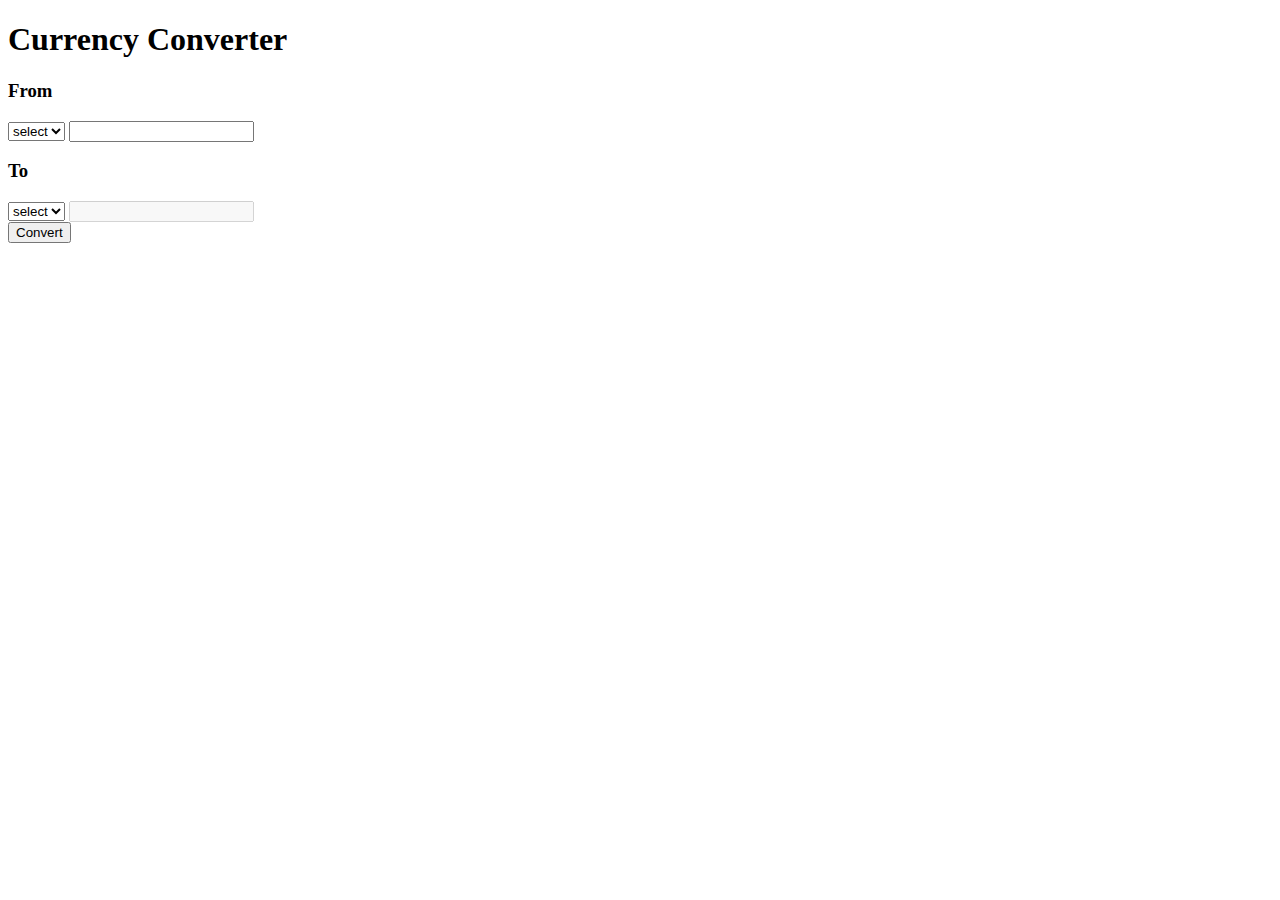
<file: index.html>
<!DOCTYPE html>
<html lang="en">
<head>
<meta charset="utf-8">
<meta name="viewport" content="initial-scale=1.0, maximum-scale=1.0, user-scalable=1">
<title>Home</title>
<link rel="stylesheet" type="css" href="style.css">
</head>
<body>

<div class="container">
    <h1>Currency Converter</h1>
    <div class="row">
      <div class="col">
        <h3>From</h3>
        <select name="currency" class="currency"> 
        	<option>select</option>
        </select>
        <input type="text" name="" id="input_currency">
      </div>
      <div class="col">
        <h3>To</h3>
        <select name="currency" class="currency">
        	<option>select</option>
        </select>
        <input type="text" name="" id="output_currency" disabled>
      </div>
    </div>
    <button onClick="convert()">Convert</button>
</div>

<script src="https://ajax.googleapis.com/ajax/libs/jquery/3.5.1/jquery.min.js"></script>
<script type="javascript" src="script.js"></script>
</body>
</html>
</file>
<file: style.css>
*,*:after,*:before{
	-webkit-box-sizing: border-box;
	-moz-box-sizing: border-box;
	-ms-box-sizing: border-box;
	box-sizing: border-box;
}
body{
	font-family: arial;
	font-size: 16px;
	margin: 0;
	background: #3F2E3E;
	color: #fff;
	display: flex;
	align-items: center;
	justify-content: center;
	min-height: 100vh;
}

.container{
	width: 600px;
}
h1{
	font-size: 60px;
	text-align: center;
}
.row{
	display: flex;
	align-items: center;
	justify-content: space-between;
}
.col{
	width: 48%;
}
.col h3{
	color: #fff;
	text-align: center;
}
select,
input{
	width: 100%;
	margin-bottom: 15px;
	font-size: 20px;
	padding:8px 15px;
	font-weight: 700
}
input{
	width: 100%;
	padding: 10px 15px;
}
button{
	width: 200px;
	display: block;
	padding: 10px;
	text-align: center;
	margin:0 auto;
	font-size: 22px;
	border-radius: 15px;
	background-color: #e62e00;
	color: #fff;
	border:0;
	cursor: pointer;
}
</file>
